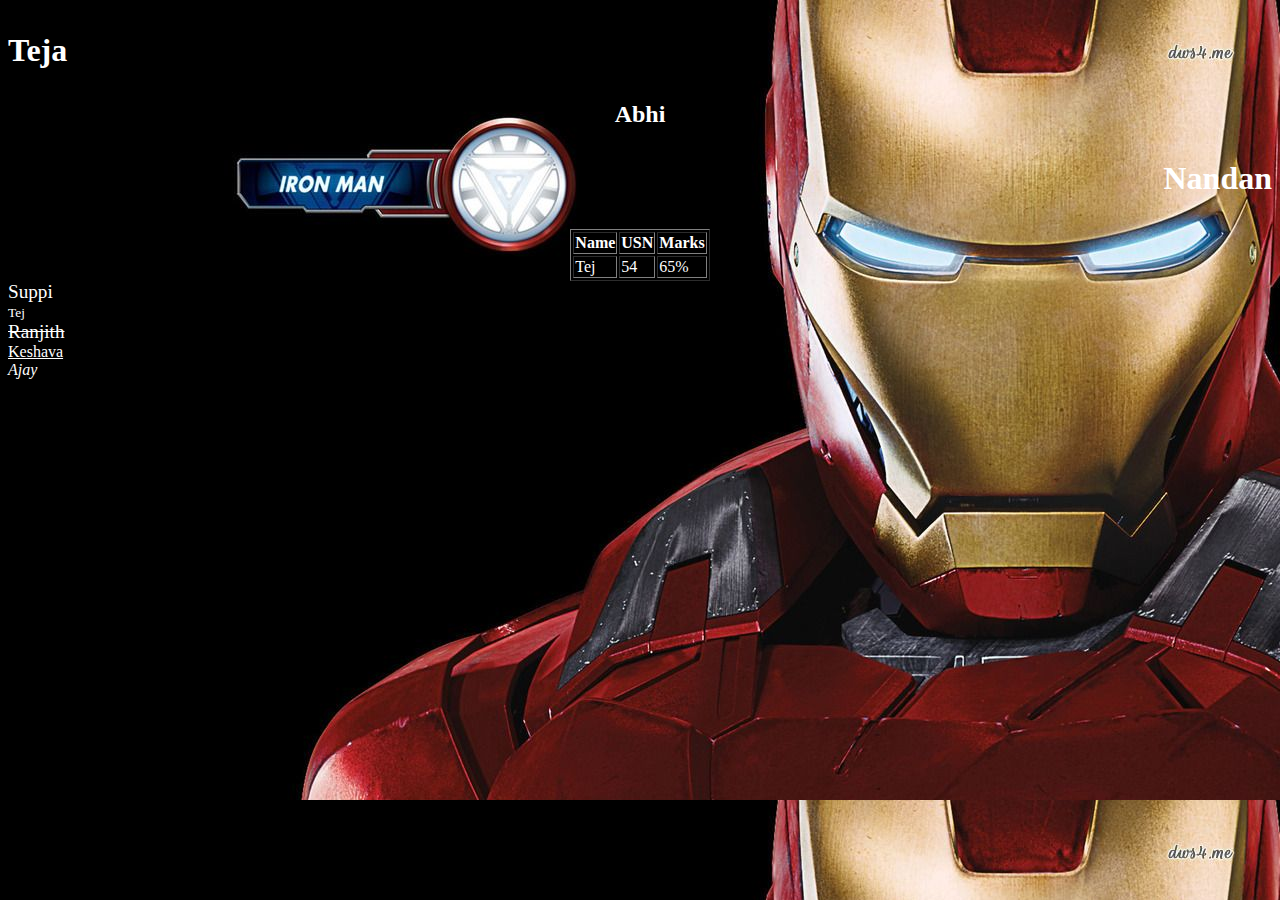
<file: index.html>
<!DOCTYPE html>
<html lang="en">
<head>
    <meta charset="UTF-8">
    <meta http-equiv="X-UA-Compatible" content="IE=edge">
    <meta name="viewport" content="width=device-width, initial-scale=1.0">
    <title>index</title>
</head>
<body background="./ironman.jpg" text="white" >
<h1><p>Teja</p></h1>
<h2><p align="center">Abhi</p></h2>
<h1><p align="right">Nandan</p></h1>

<table border="1" align="center">

    <tr>
        <th>Name</th>
        <th>USN</th>
        <th>Marks</th>
    </tr>
    <tr>
        <td colspan="1">Tej</td>
        <td>54</td>
        <td>65%</td>
    </tr>

</table>
<big>Suppi</big><br>
<small>Tej</small><br>
<big><strike>Ranjith</strike></big><br>
<u>Keshava</u><br>
<em>Ajay</em>
    
</body>
</html>
</file>
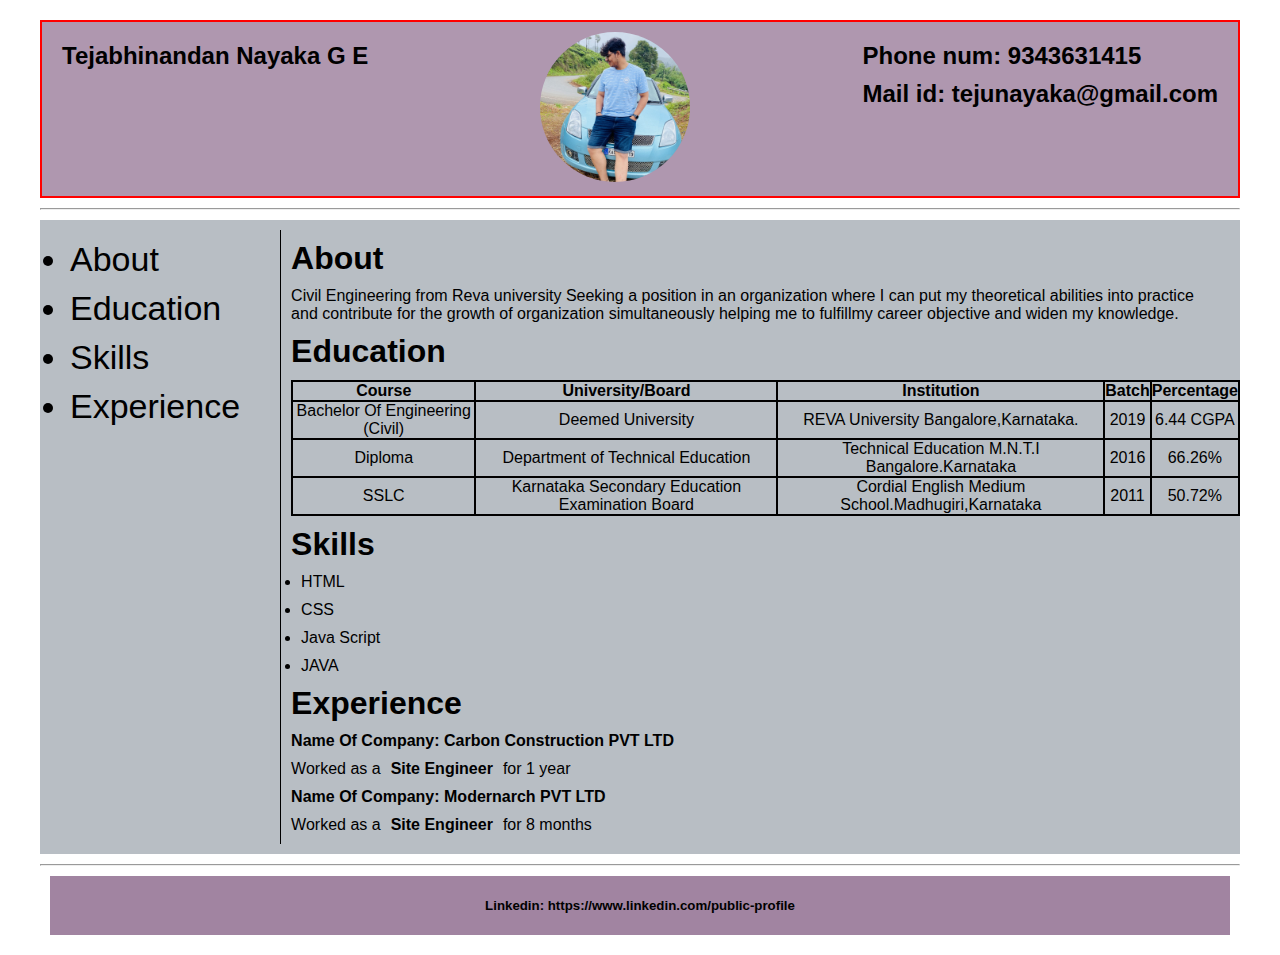
<file: Cv.html>
<!DOCTYPE html>
<html lang="en">

<head>
    <meta charset="UTF-8">
    <meta http-equiv="X-UA-Compatible" content="IE=edge">
    <meta name="viewport" content="width=device-width, initial-scale=1.0">
    <title>RESUME</title>
    <link rel="stylesheet" href="./Cv.css">
</head>

<body>
    <div class="b1">
        <header class="main">

            <div class="head">
                <h2>Tejabhinandan Nayaka G E</h2>
            </div>
            <div class="head1">
                <img style="height: 150px;" width="150px" src="./teja.jpg" alt="">
            </div>
            <div class="head2">
                <h2>Phone num: 9343631415</h2>
                <h2>Mail id: tejunayaka@gmail.com</h2>
            </div>

        </header>
        <hr>
        <div class="mid">
            <div>
                <ul>
                    <li>About</li>
                    <li>Education</li>
                    <li>Skills</li>
                    <li>Experience</li>
                </ul>
            </div>

            <div class="m1">
                <h1>About</h1>
                <p>
                    Civil Engineering from Reva university Seeking a position in an organization where I can put my
                    theoretical abilities into
                    practice and contribute for the growth of organization simultaneously helping me to fulfillmy
                    career objective and widen my knowledge.
                </p>
                <h1>Education</h1>
                <table style="width: 100%;">
                    <tr>
                        <th>Course</th>
                        <th>University/Board</th>
                        <th>Institution</th>
                        <th>Batch</th>
                        <th>Percentage</th>
                    </tr>
                    <tr>
                        <td>Bachelor Of Engineering (Civil)</td>
                        <td>Deemed University</td>
                        <td>REVA University Bangalore,Karnataka.</td>
                        <td>2019</td>
                        <td>6.44 CGPA</td>
                    </tr>
                    <tr>
                        <td>Diploma</td>
                        <td>Department of Technical Education</td>
                        <td>Technical Education M.N.T.I Bangalore.Karnataka</td>
                        <td>2016</td>
                        <td>66.26%</td>
                    </tr>
                    <tr>
                        <td>SSLC</td>
                        <td>Karnataka Secondary Education Examination Board</td>
                        <td>Cordial English Medium School.Madhugiri,Karnataka</td>
                        <td>2011</td>
                        <td>50.72%</td>
                    </tr>

                </table>
                <h1>Skills</h1>
                <ul id="u1">
                    <li>HTML</li>
                    <li>CSS</li>
                    <li>Java Script</li>
                    <li>JAVA</li>
                </ul>
                <h1>Experience</h1>
                <h4>Name Of Company: Carbon Construction PVT LTD</h4>
                <p>Worked as a<b>Site Engineer</b>for 1 year</p>
                <h4>Name Of Company: Modernarch PVT LTD</h4>
                <p>Worked as a<b>Site Engineer</b>for 8 months</p>
            </div>
        </div>
        <hr>
        <footer>
            <h5 class="foot">Linkedin: https://www.linkedin.com/public-profile</h5>
        </footer>
    </div>

</body>

</html>
</file>
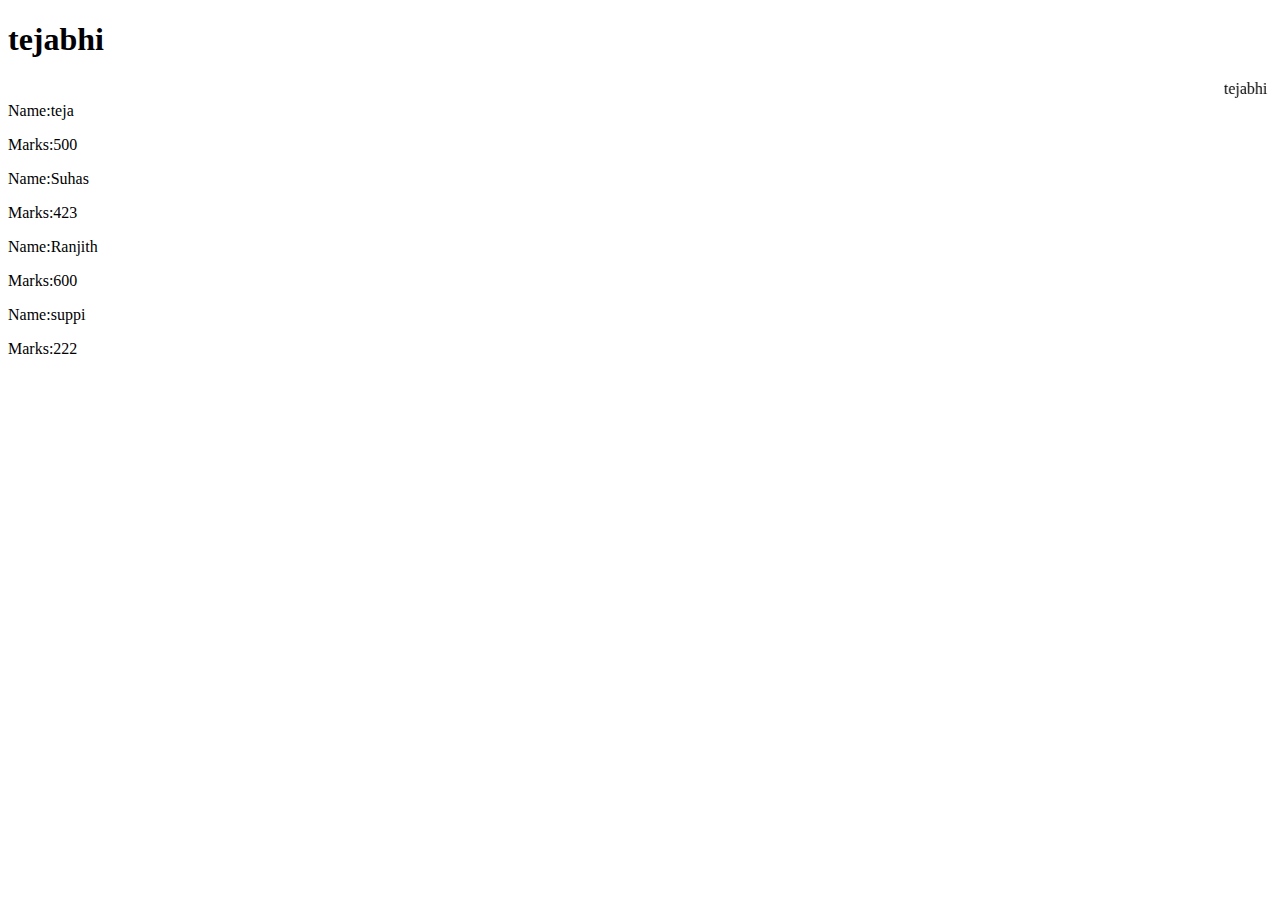
<file: doms.html>
<!DOCTYPE html>
<html lang="en">
<head>
    <meta charset="UTF-8">
    <meta http-equiv="X-UA-Compatible" content="IE=edge">
    <meta name="viewport" content="width=device-width, initial-scale=1.0">
    <title>Document object</title>
    <style></style>
</head>
<body>
    <h1 id="txt"></h1>
    <marquee id="txt1"></marquee>
    <div id="s1">
    </div>
    <script src="./doms.js"></script>
</body>
</html>
</file>
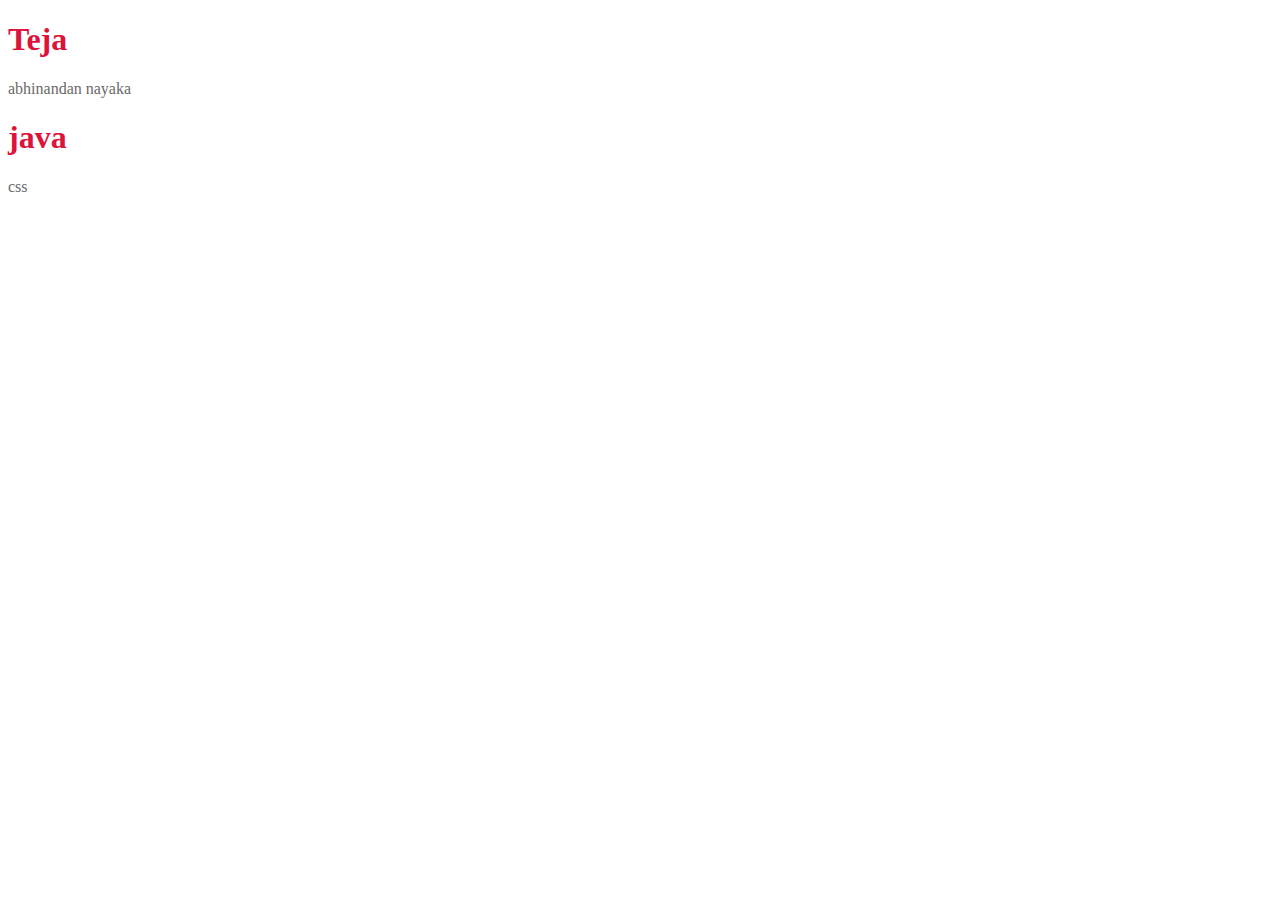
<file: External.html>
<!DOCTYPE html>
<html lang="en">
<head>
    <meta charset="UTF-8">
    <meta http-equiv="X-UA-Compatible" content="IE=edge">
    <meta name="viewport" content="width=device-width, initial-scale=1.0">
    <title>External</title>
    <link rel="stylesheet" href="./style.css">
</head>
<body color=>
    <h1>Teja</h1>
    <p>abhinandan nayaka</p>
    <h1>java</h1>
    <p>css</p>
    
</body>
</html>
</file>
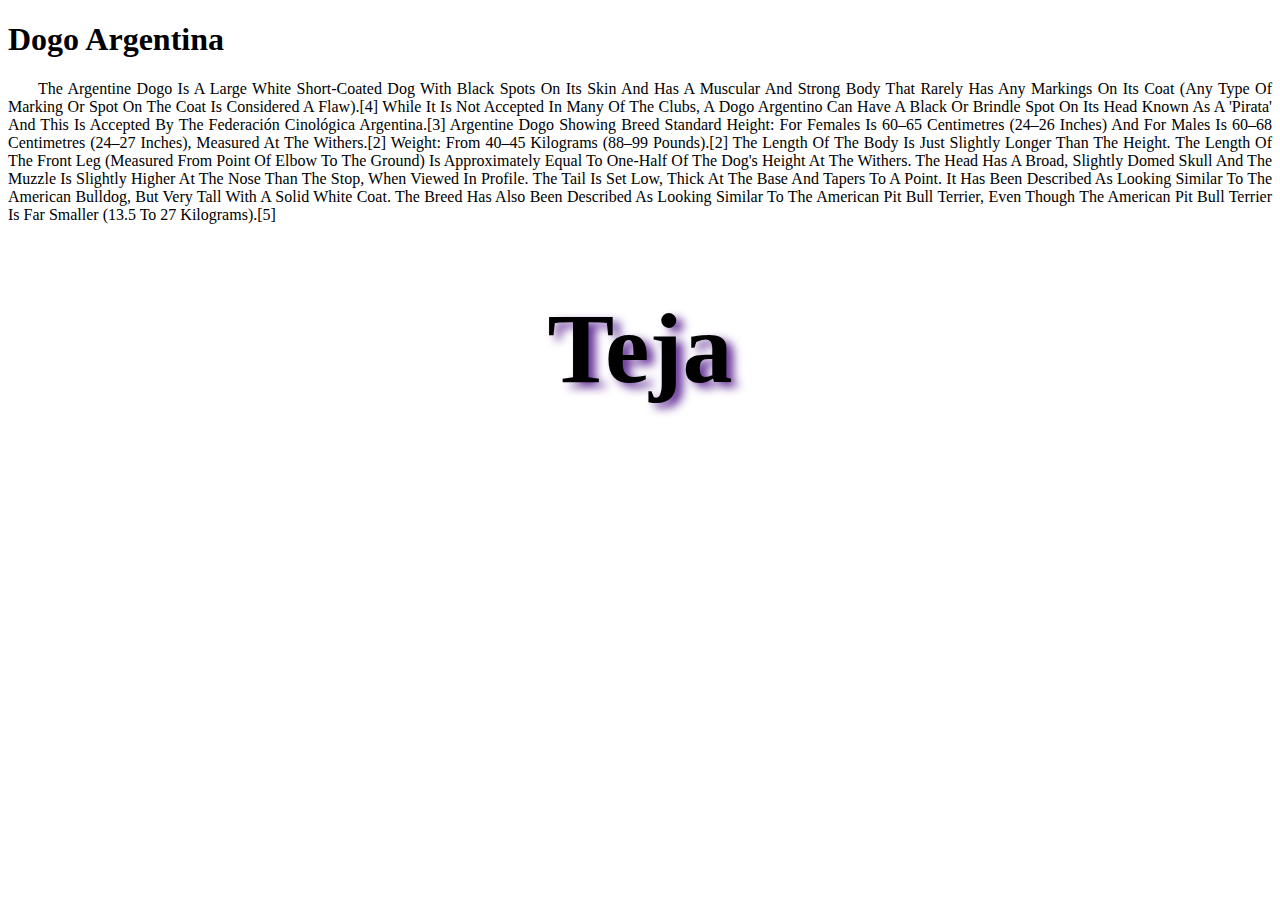
<file: font.html>
<!DOCTYPE html>
<html lang="en">
<head>
    <meta charset="UTF-8">
    <meta http-equiv="X-UA-Compatible" content="IE=edge">
    <meta name="viewport" content="width=device-width, initial-scale=1.0">
    <title>font</title>
</head>
<body>
    <h1>Dogo Argentina</h1>
    <p style="text-align: justify;text-indent: 30px; text-transform: capitalize;">The Argentine Dogo is a large white short-coated dog with black spots
         on its skin and has a muscular and strong body that rarely has any markings on its coat (any type of marking or spot on the coat is considered a flaw).[4] While it is not accepted in many of the clubs, a Dogo Argentino can have a black or brindle spot on its head known as a 'pirata' and this is accepted by the Federación Cinológica Argentina.[3]
 Argentine Dogo showing Breed Standard Height: for females is 60–65
  centimetres 
   (24–26 inches) and for males is 60–68 centimetres (24–27 inches), measured at the withers.[2] Weight: from 40–45 kilograms (88–99 pounds).[2] The length of the body is just slightly longer than the height. The length of the front leg (measured from point of elbow to the ground) is approximately equal to one-half of the dog's height at the withers. The head has a broad, slightly domed skull and the muzzle is slightly higher at the nose than the stop, when viewed in profile. The tail is set low, thick at the base and tapers to a point.
 It has been described as looking similar to the American Bulldog,
  but very tall with a solid white coat. The breed has also been described as looking similar to the American Pit Bull Terrier, even though the American Pit Bull Terrier is far smaller (13.5 to 27 kilograms).[5]</p>    
  <h1 style="text-align: center; font-size: 100px; font-family: cursive; text-shadow: 7px 5px 10px rebeccapurple ">Teja</h1>
</body>
</html>
</file>
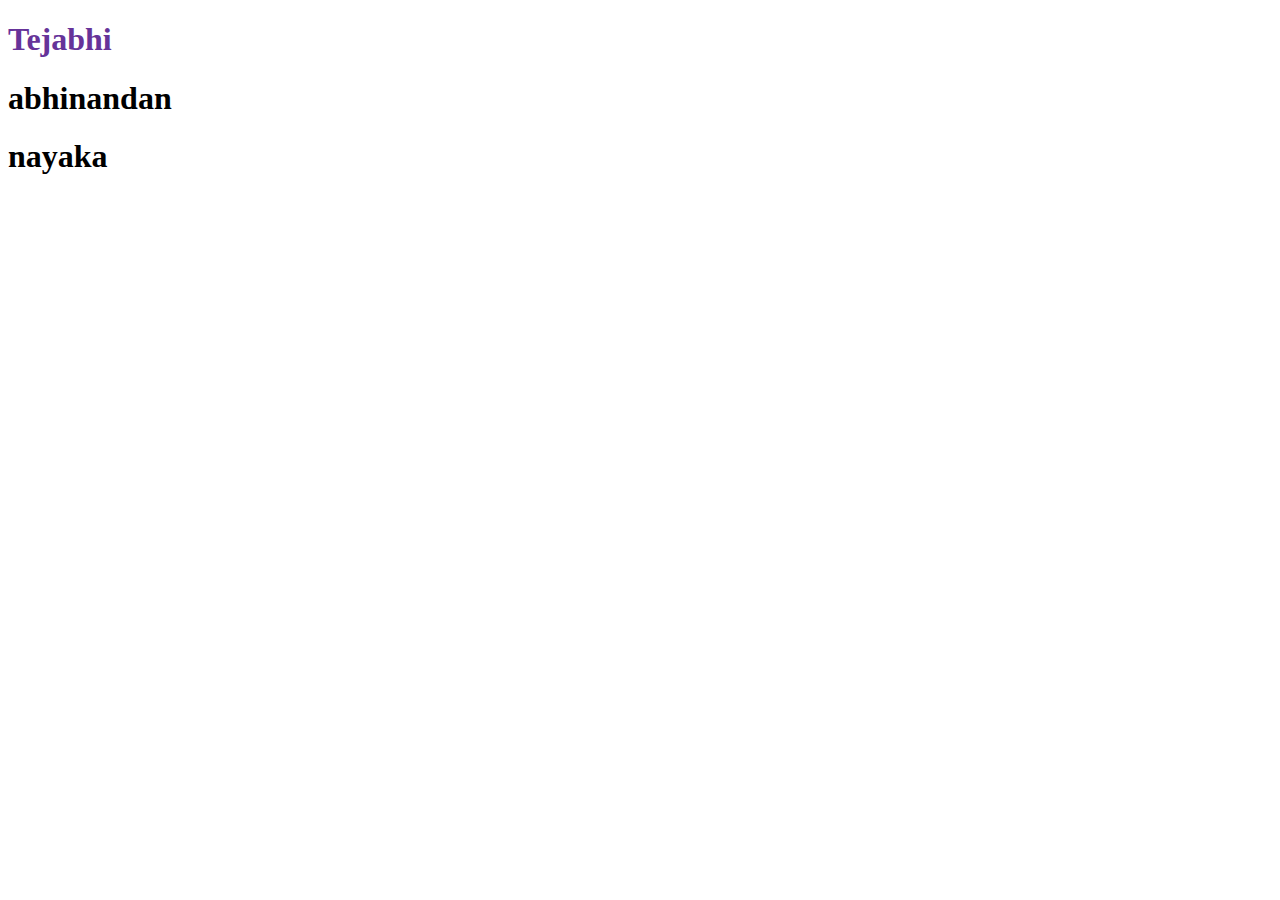
<file: inline.html>
<!DOCTYPE html>
<html lang="en">
<head>
    <meta charset="UTF-8">
    <meta http-equiv="X-UA-Compatible" content="IE=edge">
    <meta name="viewport" content="width=device-width, initial-scale=1.0">
    <title>Inline</title>
</head>
<body>
    <h1 style="color: rebeccapurple" >Tejabhi</h1>
    <h1>abhinandan</h1>
    <h1>nayaka</h1>
</body>
</html>
</file>
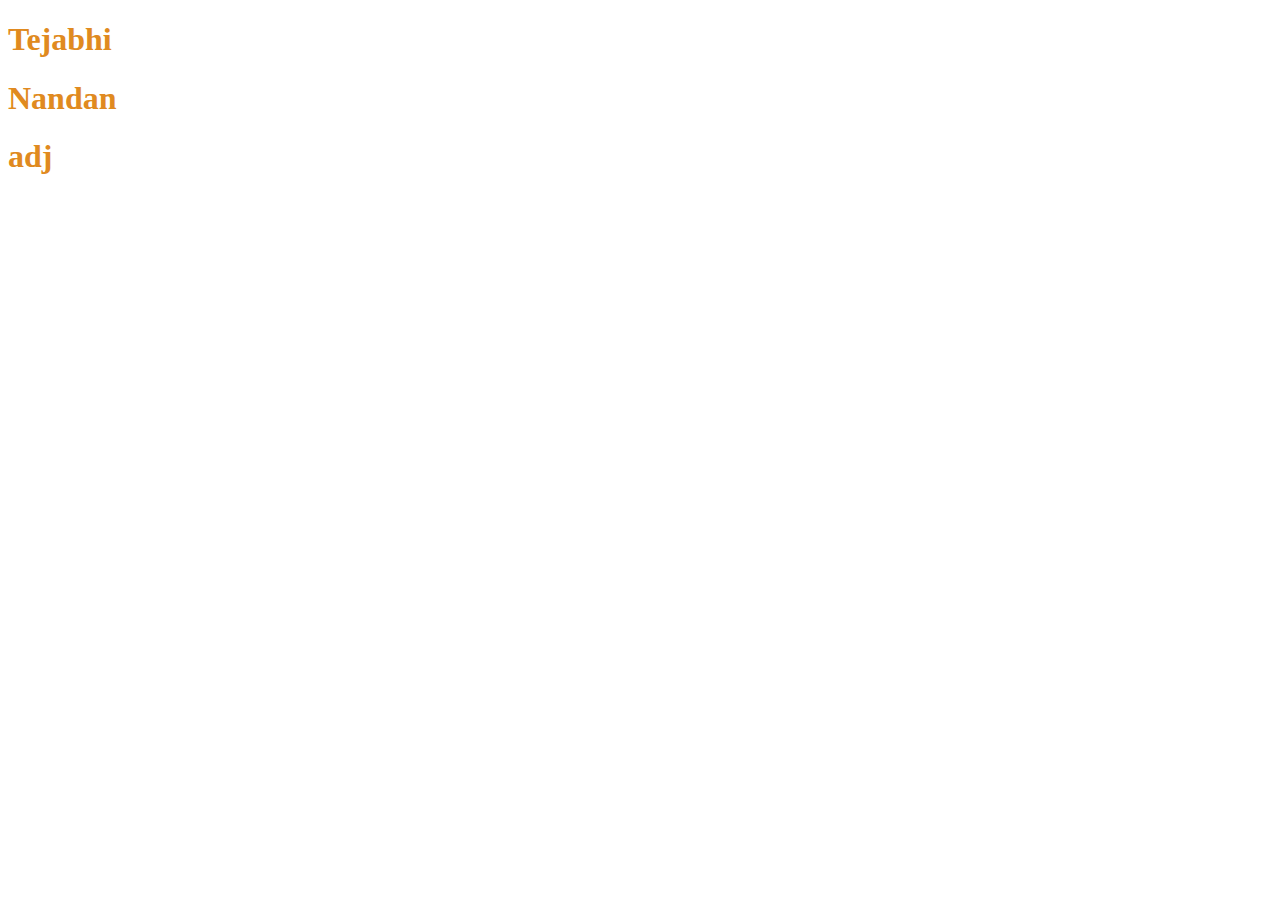
<file: internalcss.html>
<!DOCTYPE html>
<html lang="en">
<head>
    <meta charset="UTF-8">
    <meta http-equiv="X-UA-Compatible" content="IE=edge">
    <meta name="viewport" content="width=device-width, initial-scale=1.0">
    <title>Internal</title>
</head>
<body style="color: rgb(224, 138, 32);" >
    <h1>Tejabhi</h1>
    <h1>Nandan</h1>
    <h1>adj</h1>
</body>
</html>
</file>
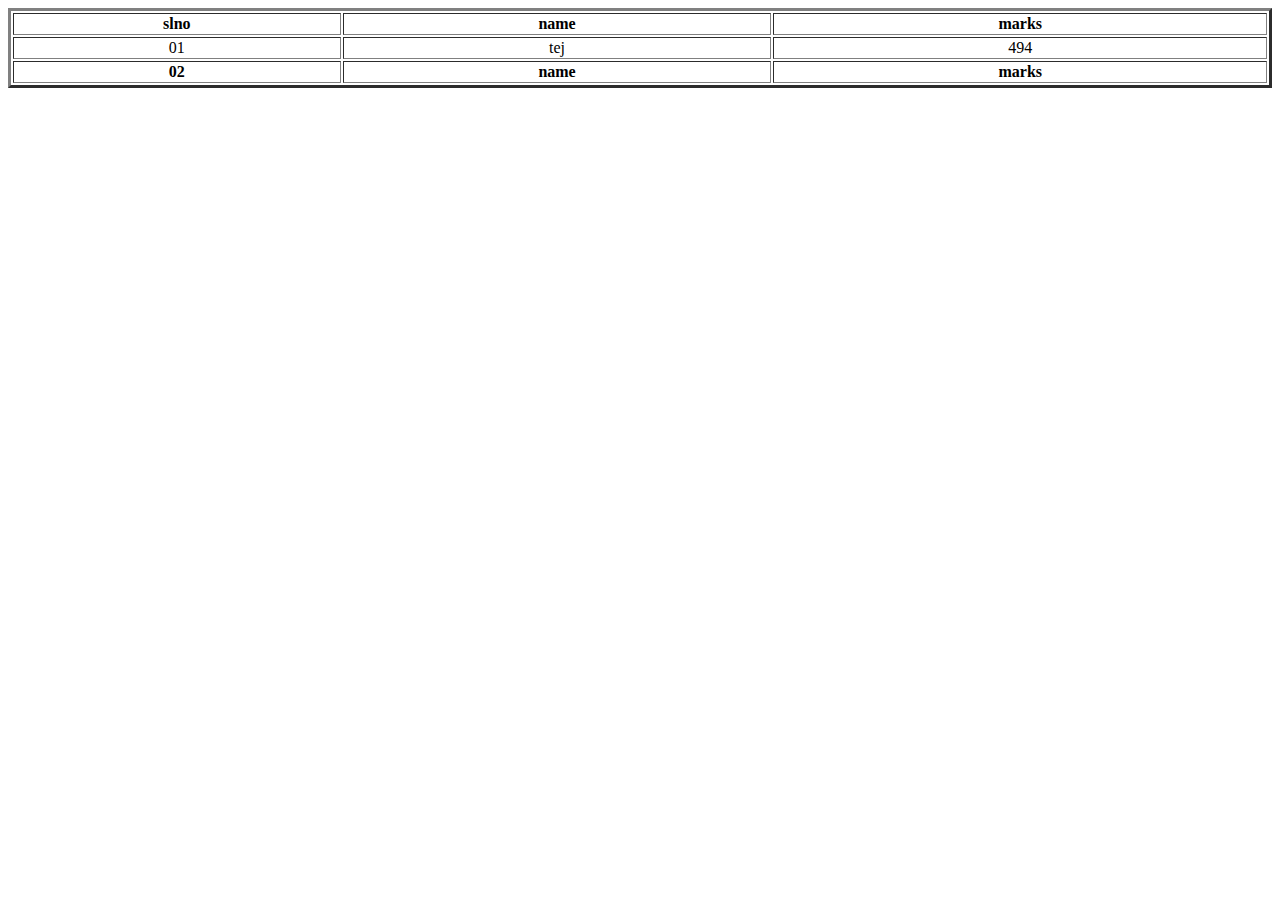
<file: table.html>
<!DOCTYPE html>
<html lang="en">
<head>
    <meta charset="UTF-8">
    <meta http-equiv="X-UA-Compatible" content="IE=edge">
    <meta name="viewport" content="width=device-width, initial-scale=1.0">
    <title>table</title>
</head>
<body>

    <table border="3" width="100%">
        <tr>
            <th>slno</th>
            <th>name</th>
            <th>marks</th>
        </tr>
        <tr align="center">
            <td>01</td>
            <td>tej</td>
            <td>494</td>
        </tr>
        <tr>
            <th>02</th>
            <th>name</th>
            <th>marks</th>
        </tr>
        
    </table>
    
</body>
</html>
</file>
<file: Cv.css>
*
{
    margin: 10px;
    padding: 0;
    font-family: 'Segoe UI', Tahoma, Geneva, Verdana, sans-serif;
    box-sizing: border-box;
}

.b1
{
    /* border: 1px solid black; */
}

.main
{
    border: 2PX solid red;
    display: flex;
    background-color: rgb(175, 151, 175);

}
.head1
{
    margin: auto;
}
img
{
    border-radius: 100%;
}
.mid
{
    display: flex;
    background-color: #b8bec4;
}

.m1
{
    border-left: 1px solid black;
}

.mid ul{
    /* border: 2px solid red; */
    font-size: 34px;
}
table, th, td {
    border:2px solid black;
    border-collapse: collapse;
    text-align: center;
  }
  #u1
  {
      font-size: medium;
  }
  .foot
  {
      text-align: center;
    background-color: rgb(161, 132, 161);
    border: 22px solid rgb(161, 132, 161);
  }
  @media only screen and (min-width:50px) and (max-width:760px)
  {
    .main
    {
        display: block;
        background-color: rgb(175, 151, 175);
    
    }
    .mid
{
    display:block;
    background-color: #b8bec4;
}
table, th, td {
    border:2px solid black;
    border-collapse: collapse;
    text-align: center;
    display: block;
  }
  .foot
  {
      text-align: center;
    background-color: rgb(161, 132, 161);
    border: 22px solid rgb(161, 132, 161);
    display: block;
  }

  }
</file>
<file: style.css>
h1{color: crimson;}
p{color: dimgray;}
</file>
